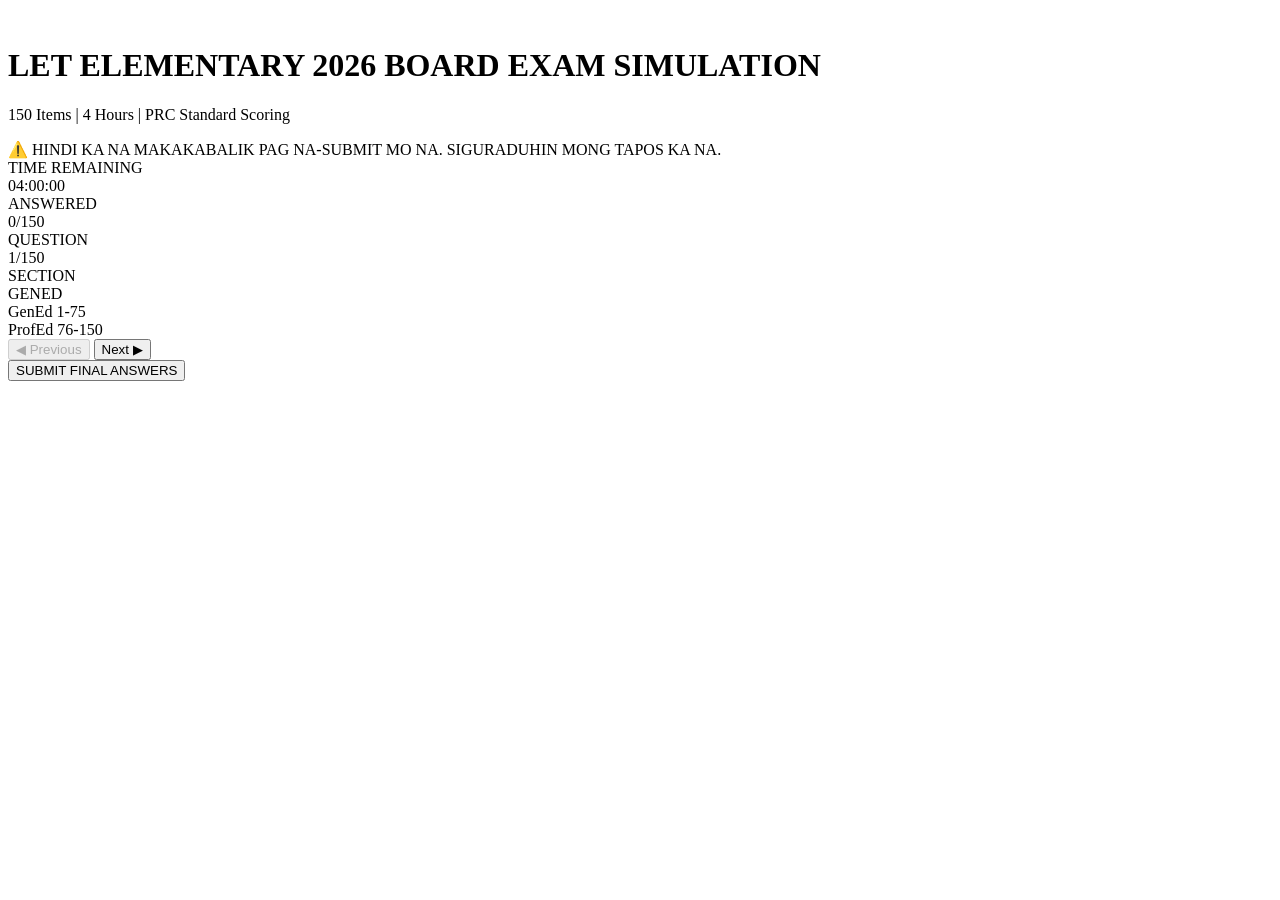
<file: let-exam.html>
‎<!DOCTYPE html>
‎<html lang="en">
‎<head>
‎    <meta charset="UTF-8">
‎    <meta name="viewport" content="width=device-width, initial-scale=1.0">
‎    <title>LET Elementary 2026 - FULL BOARD EXAM 150 Items</title>
‎    <style>
‎        * { margin: 0; padding: 0; box-sizing: border-box; }
‎        body { font-family: 'Segoe UI', Arial, sans-serif; background: #1a202c; padding: 15px; color: #1a202c; }
‎        .container { max-width: 900px; margin: 0 auto; background: white; border-radius: 12px; overflow: hidden; }
‎        .header { background: linear-gradient(135deg, #c53030, #9b2c2c); color: white; padding: 25px; text-align: center; }
‎        .header h1 { font-size: 26px; margin-bottom: 5px; }
‎        .header p { opacity: 0.9; }
‎        .warning { background: #fed7d7; color: #742a2a; padding: 12px; text-align: center; font-weight: bold; font-size: 14px; }
‎        .stats { display: flex; justify-content: space-around; background: #2d3748; color: white; padding: 15px; flex-wrap: wrap; }
‎        .stat-box { text-align: center; margin: 5px 15px; }
‎        .stat-box .label { font-size: 12px; opacity: 0.8; }
‎        .stat-box .value { font-size: 20px; font-weight: bold; }
‎        .timer { color: #fbd38d!important; }
‎        .progress-bar { background: #4a5568; height: 6px; }
‎        .progress-fill { background: #48bb78; height: 100%; width: 0%; transition: width 0.3s; }
‎        .quiz-area { padding: 25px; min-height: 450px; }
‎        .question { margin-bottom: 25px; padding: 20px; background: #f7fafc; border-radius: 8px; border-left: 4px solid #c53030; display: none; }
‎        .question.active { display: block; }
‎        .question h3 { margin-bottom: 15px; font-size: 16px; line-height: 1.6; }
‎        .options label { display: block; padding: 14px; margin: 10px 0; background: white; border: 2px solid #cbd5e0; border-radius: 6px; cursor: pointer; transition: all 0.2s; }
‎        .options label:hover { border-color: #c53030; background: #fff5f5; }
‎        .options input[type="radio"] { margin-right: 12px; transform: scale(1.2); }
‎        .nav-buttons { display: flex; justify-content: space-between; padding: 20px 25px; background: #f7fafc; gap: 10px; }
‎        button { padding: 14px 28px; border: none; border-radius: 6px; font-weight: bold; cursor: pointer; font-size: 15px; flex: 1; }
‎        .btn-prev { background: #a0aec0; color: white; }
‎        .btn-next { background: #c53030; color: white; }
‎        .btn-submit { background: #38a169; color: white; width: calc(100% - 50px); margin: 0 25px 25px; font-size: 18px; }
‎        button:disabled { opacity: 0.4; cursor: not-allowed; }
‎        .result { display: none; padding: 30px; text-align: center; }
‎        .result.show { display: block; }
‎        .result-card { background: #f7fafc; padding: 30px; border-radius: 10px; margin: 15px 0; }
‎        .pass { border: 4px solid #38a169; color: #22543d; }
‎        .fail { border: 4px solid #e53e3e; color: #742a2a; }
‎        .score-big { font-size: 56px; font-weight: bold; margin: 20px 0; }
‎        .breakdown { display: grid; grid-template-columns: 1fr 1fr; gap: 20px; margin-top: 25px; }
‎        .breakdown div { background: white; padding: 20px; border-radius: 8px; border: 2px solid #e2e8f0; }
‎        .legend { display: flex; justify-content: center; gap: 20px; padding: 15px; background: #edf2f7; flex-wrap: wrap; }
‎        .legend-item { display: flex; align-items: center; gap: 8px; font-size: 13px; }
‎        .legend-box { width: 20px; height: 20px; border-radius: 3px; }
‎        @media (max-width: 600px) { .breakdown { grid-template-columns: 1fr; } .stats { font-size: 13px; } .nav-buttons { flex-direction: column; } }
‎        @keyframes blink { 0%, 100% { opacity: 1; } 50% { opacity: 0.3; } }
‎    </style>
‎</head>
<body>
    <div class="container">
        <div class="header">
            <h1>LET ELEMENTARY 2026 BOARD EXAM SIMULATION</h1>
            <p>150 Items | 4 Hours | PRC Standard Scoring</p>
        </div>

        <div class="warning">
            ⚠️ HINDI KA NA MAKAKABALIK PAG NA-SUBMIT MO NA. SIGURADUHIN MONG TAPOS KA NA.
        </div>

        <div class="stats">
            <div class="stat-box">
                <div class="label">TIME REMAINING</div>
                <div class="value timer" id="timer">04:00:00</div>
            </div>
            <div class="stat-box">
                <div class="label">ANSWERED</div>
                <div class="value"><span id="answered">0</span>/150</div>
            </div>
            <div class="stat-box">
                <div class="label">QUESTION</div>
                <div class="value"><span id="current">1</span>/150</div>
            </div>
            <div class="stat-box">
                <div class="label">SECTION</div>
                <div class="value" id="section">GENED</div>
            </div>
        </div>

        <div class="progress-bar"><div class="progress-fill" id="progressFill"></div></div>

        <div class="legend">
            <div class="legend-item"><div class="legend-box" style="background: #c53030;"></div> GenEd 1-75</div>
            <div class="legend-item"><div class="legend-box" style="background: #2b6cb0;"></div> ProfEd 76-150</div>
        </div>

        <div class="quiz-area" id="quizArea"></div>

        <div class="nav-buttons">
            <button class="btn-prev" onclick="prevQuestion()" id="prevBtn" disabled>◀ Previous</button>
            <button class="btn-next" onclick="nextQuestion()" id="nextBtn">Next ▶</button>
        </div>

        <button class="btn-submit" onclick="confirmSubmit()" id="submitBtn">SUBMIT FINAL ANSWERS</button>

        <div class="result" id="resultArea"></div>
    </div>

<script>
const questions = [
    {q:"1. Alin ang may wastong gamit ng gitling?",a:"B",o:["Nag-aral mabuti","Mag-aaral ako","Pag-asa ng bayan","Bawat-isa"]},
    {q:"2. \"It takes two to tango\" means:",a:"B",o:["Dancing needs a partner","Both parties are responsible","Two is better than one","Tango is for couples"]},
    {q:"3. Which sentence is grammatically correct?",a:"B",o:["She don't like coffee.","She doesn't like coffee.","She not like coffee.","She no like coffee."]},
    {q:"4. The plural form of \"child\" is:",a:"B",o:["Childs","Children","Childes","Childrens"]},
    {q:"5. Choose the synonym of \"Benevolent\":",a:"B",o:["Cruel","Kind","Selfish","Angry"]},
    {q:"6. What is the antonym of \"Expand\"?",a:"C",o:["Grow","Increase","Contract","Enlarge"]},
    {q:"7. Identify the figure of speech: \"The wind whispered through the trees.\"",a:"B",o:["Simile","Personification","Metaphor","Hyperbole"]},
    {q:"8. Which is a proper noun?",a:"B",o:["city","Manila","country","river"]},
    {q:"9. \"She is as brave as a lion.\" This is:",a:"A",o:["Simile","Metaphor","Personification","Alliteration"]},
    {q:"10. What is the past tense of \"go\"?",a:"B",o:["Goed","Went","Gone","Going"]},
    {q:"11. Choose the correct spelling:",a:"B",o:["Recieve","Receive","Recive","Receve"]},
    {q:"12. The main idea of a paragraph is found in the:",a:"A",o:["Topic sentence","Supporting details","Conclusion","Title"]},
    {q:"13. \"Neither John nor Mary ___ coming.\"",a:"B",o:["are","is","were","have"]},
    {q:"14. Which word is an adverb?",a:"C",o:["Happy","Happiness","Happily","Happen"]},
    {q:"15. \"To be or not to be\" is from:",a:"A",o:["Hamlet","Romeo and Juliet","Macbeth","Othello"]},
    {q:"16. Sino ang sumulat ng 'Florante at Laura'?",a:"A",o:["Francisco Balagtas","Jose Rizal","Lope K. Santos","Amado Hernandez"]},
    {q:"17. Ang \"anak-pawis\" ay nangangahulugang:",a:"B",o:["Anak na tamad","Manggagawa","Anak na masipag","Mahirap"]},
    {q:"18. Alin ang tambalang salita?",a:"B",o:["Maganda","Bahaghari","Tumakbo","Malaki"]},
    {q:"19. Ang wastong baybay ng \"kasiyahan\" ay:",a:"B",o:["Kasiyahann","Kasiyahan","Kasayahan","Kasyahan"]},
    {q:"20. \"Ang hindi marunong lumingon sa pinanggalingan...\" ay kay:",a:"A",o:["Jose Rizal","Andres Bonifacio","Emilio Jacinto","Apolinario Mabini"]},
    {q:"21. Uri ng pangungusap na nagsasaad ng damdamin:",a:"C",o:["Patanong","Pautos","Padamdam","Pasalaysay"]},
    {q:"22. Ang \"Noli Me Tangere\" ay sinulat ni:",a:"A",o:["Jose Rizal","Marcelo H. del Pilar","Graciano Lopez Jaena","Antonio Luna"]},
    {q:"23. Alin ang HINDI bahagi ng pananalita?",a:"C",o:["Pangngalan","Pandiwa","Parirala","Pang-uri"]},
    {q:"24. Ang \"makata\" ay:",a:"B",o:["Mang-aawit","Manunulat ng tula","Mananalaysay","Mandudula"]},
    {q:"25. Tayutay: \"Ang kanyang ngiti ay araw sa tag-ulan\"",a:"B",o:["Pagtutulad","Metapora","Pagmamalabis","Pagsasatao"]},
    {q:"26. Ang wikang pambansa ng Pilipinas ay:",a:"B",o:["Tagalog","Filipino","Ingles","Espanyol"]},
    {q:"27. Kailan ang Buwan ng Wika?",a:"B",o:["Hulyo","Agosto","Setyembre","Hunyo"]},
    {q:"28. Ang \"ma\" sa \"maganda\" ay:",a:"A",o:["Unlapi","Gitlapi","Hulapi","Kabilaan"]},
    {q:"29. Alin ang diptonggo?",a:"B",o:["aa","aw","ii","oo"]},
    {q:"30. \"Sumulat\" ay nasa aspetong:",a:"C",o:["Perpektibo","Imperpektibo","Kontemplatibo","Pawatas"]},
    {q:"31. What is 15% of 200?",a:"C",o:["15","20","30","35"]},
    {q:"32. Solve: 2x - 8 = 10",a:"B",o:["1","9","18","26"]},
    {q:"33. Area of rectangle 8m x 5m:",a:"C",o:["13 m²","26 m²","40 m²","80 m²"]},
    {q:"34. Next in sequence: 2, 4, 8, 16, ___?",a:"C",o:["20","24","32","64"]},
    {q:"35. Simplify: 3/4 + 1/2",a:"B",o:["4/6","5/4","3/8","4/8"]},
    {q:"36. Square root of 144:",a:"B",o:["11","12","13","14"]},
    {q:"37. If dozen eggs = ₱96, one egg =?",a:"B",o:["₱6","₱8","₱9","₱12"]},
    {q:"38. 25% as fraction:",a:"C",o:["1/2","1/3","1/4","1/5"]},
    {q:"39. Perimeter of square side 6cm:",a:"C",o:["12 cm","18 cm","24 cm","36 cm"]},
    {q:"40. 3³ equals:",a:"C",o:["6","9","27","81"]},
    {q:"41. Average of 10, 20, 30:",a:"B",o:["15","20","25","60"]},
    {q:"42. Degrees in a triangle:",a:"B",o:["90°","180°","270°","360°"]},
    {q:"43. Convert 0.75 to percent:",a:"B",o:["7.5%","75%","0.75%","750%"]},
    {q:"44. If 5x = 35, x =?",a:"C",o:["5","6","7","30"]},
    {q:"45. LCM of 4 and 6:",a:"C",o:["2","10","12","24"]},
    {q:"46. The smallest unit of life:",a:"B",o:["Atom","Cell","Tissue","Organ"]},
    {q:"47. Process by which plants make food:",a:"B",o:["Respiration","Photosynthesis","Transpiration","Germination"]},
    {q:"48. Planet closest to the sun:",a:"A",o:["Mercury","Venus","Earth","Mars"]},
    {q:"49. Water boils at:",a:"C",o:["0°C","50°C","100°C","212°C"]},
    {q:"50. Which is NOT a state of matter?",a:"D",o:["Solid","Liquid","Gas","Energy"]},
    {q:"51. Human heart has how many chambers?",a:"C",o:["2","3","4","5"]},
    {q:"52. Chemical symbol for Gold:",a:"C",o:["Go","Gd","Au","Ag"]},
    {q:"53. Layer of Earth we live on:",a:"A",o:["Crust","Mantle","Outer Core","Inner Core"]},
    {q:"54. Force that pulls objects to Earth:",a:"B",o:["Magnetism","Gravity","Friction","Inertia"]},
    {q:"55. Gas humans breathe in:",a:"B",o:["Carbon dioxide","Oxygen","Nitrogen","Hydrogen"]},
    {q:"56. Largest organ of human body:",a:"C",o:["Liver","Brain","Skin","Lung"]},
    {q:"57. H2O is the formula for:",a:"C",o:["Hydrogen","Oxygen","Water","Salt"]},
    {q:"58. Animals that eat only plants:",a:"A",o:["Herbivores","Carnivores","Omnivores","Decomposers"]},
    {q:"59. What causes day and night?",a:"B",o:["Earth's revolution","Earth's rotation","Moon's rotation","Sun's movement"]},
    {q:"60. Three R's of waste management:",a:"A",o:["Reduce, Reuse, Recycle","Read, Write, Arithmetic","Run, Rest, Recover","Remove, Replace, Repair"]},
    {q:"61. The smallest continent:",a:"C",o:["Europe","Antarctica","Australia","South America"]},
    {q:"62. \"Ama ng Wikang Pambansa\":",a:"B",o:["Jose Rizal","Manuel L. Quezon","Andres Bonifacio","Emilio Aguinaldo"]},
    {q:"63. Unang republika sa Asya:",a:"A",o:["Unang Republika ng Pilipinas","Republika ng China","Republika ng India","Republika ng Japan"]},
    {q:"64. Pinakamataas na batas ng Pilipinas:",a:"B",o:["Civil Code","Constitution","Penal Code","Family Code"]},
    {q:"65. Araw ng Kalayaan:",a:"B",o:["Hunyo 12, 1896","Hunyo 12, 1898","Hulyo 4, 1946","Agosto 30, 1896"]},
    {q:"66. Longest river sa Pilipinas:",a:"B",o:["Pasig River","Cagayan River","Agusan River","Pampanga River"]},
    {q:"67. Ilang rehiyon meron ang Pilipinas?",a:"C",o:["16","17","18","19"]},
    {q:"68. Sumulat ng \"Mi Ultimo Adios\":",a:"A",o:["Jose Rizal","Andres Bonifacio","Marcelo H. del Pilar","Emilio Jacinto"]},
    {q:"69. Pag-aaral ng population:",a:"B",o:["Geography","Demography","Anthropology","Sociology"]},
    {q:"70. Capital ng Australia:",a:"C",o:["Sydney","Melbourne","Canberra","Perth"]},
    {q:"71. Utak ng computer:",a:"B",o:["RAM","CPU","Hard Drive","Motherboard"]},
    {q:"72. \"WWW\" means:",a:"B",o:["World Wide Weather","World Wide Web","World Web Wide","Wide World Web"]},
    {q:"73. Shortcut para mag-copy:",a:"B",o:["Ctrl + X","Ctrl + C","Ctrl + V","Ctrl + P"]},
    {q:"74..docx ay file ng:",a:"B",o:["Excel","Microsoft Word","PowerPoint","PDF"]},
    {q:"75. Program na sumisira sa computer:",a:"C",o:["Software","Application","Virus/Malware","Driver"]},
    {q:"76. Ayon sa RA 7836, qualified mag-LET:",a:"B",o:["High school graduate","Bachelor's degree holder in Educ or with 18 units ProfEd","Kahit sino","Master's degree holder lang"]},
    {q:"77. Code of Ethics for Professional Teachers ay nasa:",a:"B",o:["RA 4670","Board Resolution No. 435 s. 1997","RA 7836","RA 10533"]},
    {q:"78. Alin ang HINDI 21st Century Skill?",a:"B",o:["Critical thinking","Rote memorization","Collaboration","Creativity"]},
    {q:"79. Magna Carta for Public School Teachers:",a:"A",o:["RA 4670","RA 7836","RA 9155","RA 10533"]},
    {q:"80. Minimum teaching load ng public teacher:",a:"C",o:["4 hours","5 hours","6 hours","8 hours"]},
    {q:"81. CPD units for license renewal:",a:"B",o:["15 units","45 units every 3 years","30 units","60 units"]},
    {q:"82. Sino dapat mag-evaluate sa teacher?",a:"C",o:["Students lang","Principal lang","Multiple: peer, self, supervisor, students","Parents lang"]},
    {q:"83. Enhanced Basic Education Act:",a:"C",o:["RA 7836","RA 9155","RA 10533","RA 10912"]},
    {q:"84. \"Loco Parentis\" means:",a:"B",o:["Mahal ng teacher ang students","Teacher stands as parent sa school","Parents dapat magturo","Students dapat sumunod"]},
    {q:"85. Validity ng PRC license:",a:"B",o:["1 year","3 years","5 years","Lifetime"]},
    {q:"86. Ayon kay Piaget, 2-7 years old:",a:"B",o:["Sensorimotor","Preoperational","Concrete Operational","Formal Operational"]},
    {q:"87. Ayon kay Erikson, conflict ng adolescence:",a:"C",o:["Trust vs Mistrust","Autonomy vs Shame","Identity vs Role Confusion","Intimacy vs Isolation"]},
    {q:"88. Ayon kay Vygotsky, ZPD ay:",a:"B",o:["Kayang gawin mag-isa","Agwat ng kayang gawin mag-isa vs with help","Hindi kayang gawin","Kayang gawin ng teacher"]},
    {q:"89. Ayon kay Kohlberg, pinakamataas na moral level:",a:"C",o:["Pre-conventional","Conventional","Post-conventional","Pre-moral"]},
    {q:"90. \"Tabula rasa\" ni Locke:",a:"B",o:["Bata ay mayaman","Bata ay blank slate","Bata ay matalino","Bata ay masama"]},
    {q:"91. \"Scaffolding\" sa education:",a:"B",o:["Pag-build ng school","Temporary support para matuto","Pag-akyat sa hagdan","Pag-suspend ng student"]},
    {q:"92. Ayon kay Gardner, ilang multiple intelligences?",a:"C",o:["7","8","9","10"]},
    {q:"93. \"Cephalocaudal\" development:",a:"A",o:["Head to toe development","Toe to head","Center to outside","Outside to center"]},
    {q:"94. \"Proximodistal\" development:",a:"B",o:["Head to toe","Center to extremities","Toe to head","Outside to center"]},
    {q:"95. Ayon kay Freud, ang \"id\" ay:",a:"B",o:["Moral component","Pleasure principle","Reality principle","Conscience"]},
    {q:"96. \"Constructivism\" naniniwala na:",a:"B",o:["Teacher ang source","Students construct their own knowledge","Memorization ang best","Wala nang turo"]},
    {q:"97. \"Behaviorism\" focus sa:",a:"B",o:["Mind","Observable behavior","Emotions","Dreams"]},
    {q:"98. \"Law of Effect\" ni Thorndike:",a:"B",o:["Practice makes perfect","Behavior na may reward, uulitin","Matututo pag ready","Bawal magkamali"]},
    {q:"99. \"Classical conditioning\" kay:",a:"A",o:["Pavlov","Skinner","Bandura","Piaget"]},
    {q:"100. \"Operant conditioning\" kay:",a:"B",o:["Pavlov","Skinner","Bandura","Bruner"]},
    {q:"101. \"Social learning theory\" kay:",a:"C",o:["Piaget","Vygotsky","Bandura","Maslow"]},
    {q:"102. Pinakamataas sa Maslow's Hierarchy:",a:"C",o:["Safety needs","Esteem needs","Self-actualization","Love/belonging"]},
    {q:"103. \"Zone of Proximal Development\" kay:",a:"B",o:["Piaget","Vygotsky","Bruner","Ausubel"]},
    {q:"104. \"Meaningful learning\" kay:",a:"B",o:["Bruner","Ausubel","Gagne","Bloom"]},
    {q:"105. \"Discovery learning\" kay:",a:"A",o:["Bruner","Ausubel","Gagne","Kohlberg"]},
    {q:"106. \"Formative assessment\" ginagawa:",a:"B",o:["Pagkatapos ng lesson","Habang nagtuturo para mag-adjust","End of quarter","End of year"]},
    {q:"107. \"Summative assessment\" ay:",a:"B",o:["Quiz lang","Assessment OF learning, sa dulo","Recitation","Seatwork"]},
    {q:"108. \"TOS\" means:",a:"B",o:["Test of Standards","Table of Specifications","Terms of Service","Type of Students"]},
    {q:"109. Test na nagko-compare ng student sa iba:",a:"A",o:["Norm-referenced","Criterion-referenced","Diagnostic","Placement"]},
    {q:"110. \"Rubric\" ginagamit sa:",a:"B",o:["Multiple choice","Performance-based assessment","True or False","Matching type"]},
    {q:"111. \"Validity\" ng test:",a:"B",o:["Consistent ba","Sinusukat ba talaga ang dapat sukatin","Madali ba","Mahaba ba"]},
    {q:"112. \"Reliability\" ng test:",a:"A",o:["Consistency ng results","Validity","Difficulty","Length"]},
    {q:"113. \"Portfolio assessment\" ay:",a:"B",o:["Isang exam lang","Collection ng student work over time","Quiz","Recitation"]},
    {q:"114. \"Diagnostic test\" ginagawa:",a:"A",o:["Bago mag-start para malaman prior knowledge","Pagkatapos ng lesson","Mid-quarter","End of year"]},
    {q:"115. Sa K-12, passing grade:",a:"B",o:["70","75","80","85"]},
    {q:"116. \"Hidden curriculum\" ay:",a:"B",o:["Nasa book","Unwritten, unofficial, implicit lessons","Nasa lesson plan","Nasa exam"]},
    {q:"117. \"Spiral curriculum\" kay:",a:"A",o:["Bruner","Tyler","Taba","Dewey"]},
    {q:"118. \"Tyler Rationale\" may ilan questions?",a:"B",o:["3","4","5","6"]},
    {q:"119. K-12 curriculum ilang taon?",a:"C",o:["10 years","11 years","13 years (K+6+4+2)","14 years"]},
    {q:"120. \"MTB-MLE\" ay:",a:"B",o:["Math curriculum","Mother Tongue-Based Multilingual Education","Music curriculum","MAPEH curriculum"]},
    {q:"121. \"Null curriculum\" ay:",a:"B",o:["Walang curriculum","Mga hindi tinuturo sa school","Extra curriculum","Hidden curriculum"]},
    {q:"122. \"Learning competencies\" ay:",a:"B",o:["Topics lang","Knowledge, skills, attitudes na dapat matutunan","Books lang","Exams lang"]},
    {q:"123. \"UbD\" means:",a:"B",o:["Universal by Design","Understanding by Design","United by Design","Under by Design"]},
    {q:"124. Grade 11-12 ay:",a:"B",o:["Junior High School","Senior High School","Elementary","College"]},
    {q:"125. \"SHS tracks\" sa K-12 ay ilan?",a:"B",o:["3","4","5","6"]},
    {q:"126. \"TPACK\" means:",a:"B",o:["Teaching Pack","Technological Pedagogical Content Knowledge","Teacher Planning and Curriculum Knowledge","Teaching Performance and Content Knowledge"]},
    {q:"127. \"Blended learning\" ay:",a:"C",o:["Pure online lang","Pure face-to-face lang","Combination ng online at face-to-face","Walang teacher"]},
    {q:"128. \"LMS\" ay:",a:"B",o:["Learning Made Simple","Learning Management System","Local Management School","Learning Module System"]},
    {q:"129. \"Synchronous learning\" ay:",a:"B",o:["Self-paced, kahit anong oras","Real-time, sabay-sabay","Walang internet","Walang teacher"]},
    {q:"130. \"ICT\" ay:",a:"B",o:["Internet Computer Technology","Information and Communications Technology","Integrated Computer Teaching","Information Class Technology"]},
    {q:"131. Unang step sa reading:",a:"A",o:["Phonemic awareness","Fluency","Comprehension","Vocabulary"]},
    {q:"132. \"Phonics\" ay:",a:"B",o:["Pagbasa ng mabilis","Letter-sound relationship","Pag-unawa sa binasa","Pagbigkas ng tula"]},
    {q:"133. \"Fluency\" sa reading:",a:"B",o:["Pag-unawa","Bilis, accuracy, at expression sa pagbasa","Pagkilala ng letra","Pag-memorize"]},
    {q:"134. \"Marungko Approach\" para sa:",a:"B",o:["Math","Pagbasa sa Filipino","Science","English"]},
    {q:"135. \"Cloze test\" ay:",a:"B",o:["Multiple choice","Fill in the blanks para ma-test comprehension","Oral reading","Spelling test"]},
    {q:"136. \"PTA\" ay:",a:"B",o:["Professional Teachers Association","Parents-Teachers Association","Principal Teachers Assembly","Public Teachers Alliance"]},
    {q:"137. Sino dapat unang kausapin kung may problem ang bata?",a:"C",o:["Principal agad","Superintendent","Classroom teacher/adviser","Mayor"]},
    {q:"138. \"Brigada eskwela\" ay:",a:"B",o:["Exam ng students","Bayanihan para maglinis/ayos ng school","Teacher training","Graduation"]},
    {q:"139. Pinakamagandang way para ma-involve ang parents:",a:"C",o:["Wag na kausapin","Pagalit lang pag may problema","Regular communication, positive at negative","Sa card day lang"]},
    {q:"140. \"SBM\" ay:",a:"B",o:["School Board Meeting","School-Based Management","Student Body Management","School Book Manual"]},
    {q:"141. \"Inclusive education\" ay:",a:"C",o:["For honors lang","For SPED lang","Lahat ng bata, may disability man o wala, nag-aaral together","For boys lang"]},
    {q:"142. \"Differentiated Instruction\" ay:",a:"B",o:["Pare-pareho turo sa lahat","Iba-ibang strategy based sa needs/level","Wala nang turo","Teacher lang magsasalita"]},
    {q:"143. \"Bloom's Taxonomy\" lowest level:",a:"A",o:["Remembering","Understanding","Applying","Creating"]},
    {q:"144. \"Bloom's Taxonomy\" highest level:",a:"D",o:["Remembering","Analyzing","Evaluating","Creating"]},
    {q:"145. \"Child Protection Policy\" nasa:",a:"B",o:["RA 7836","DepEd Order 40 s. 2012","RA 10533","RA 4670"]},
    {q:"146. \"Positive discipline\" ay:",a:"C",o:["Pamamalo","Pagmumura","Pag-guide ng behavior nang walang violence","Walang rules"]},
    {q:"147. \"Gender-fair\" classroom ay:",a:"C",o:["For girls lang","For boys lang","Equal opportunity at walang stereotype","Walang boys at girls"]},
    {q:"148. \"PPST\" ay:",a:"B",o:["Philippine Public School Teachers","Philippine Professional Standards for Teachers","Public Primary School Test","Professional Philippine School Test"]},
    {q:"149. Ilang domains sa PPST?",a:"C",o:["5","6","7","8"]},
    {q:"150. \"MATATAG Curriculum\" inilunsad noong:",a:"B",o:["2022","2023","2024","2025"]}
];

let currentQ = 0;
let answers = {};
let timeLeft = 4 * 60 * 60;
let timerInterval;
let examStarted = false;

function initQuiz() {
    if(!examStarted) {
        if(!confirm("Sigurado ka na? 4 HOURS ang exam na to. Pag nag-start ka, hindi na pwede i-pause.\n\nClick OK para mag-start.")) {
            return;
        }
        examStarted = true;
    }
    renderQuestion();
    startTimer();
    updateStats();
}

function renderQuestion() {
    const q = questions[currentQ];
    const sectionName = currentQ < 75? "GENED" : "PROFED";
    document.getElementById('section').textContent = sectionName;
    document.getElementById('section').style.color = currentQ < 75? "#c53030" : "#2b6cb0";

    const html = `
        <div class="question active">
            <h3>${q.q}</h3>
            <div class="options">
                ${q.o.map((opt, i) => `
                    <label>
                        <input type="radio" name="q${currentQ}" value="${String.fromCharCode(65+i)}"
                        ${answers[currentQ] === String.fromCharCode(65+i)? 'checked' : ''}
                        onchange="saveAnswer(${currentQ}, '${String.fromCharCode(65+i)}')">
                        ${String.fromCharCode(65+i)}. ${opt}
                    </label>
                `).join('')}
            </div>
        </div>
    `;
    document.getElementById('quizArea').innerHTML = html;
    document.getElementById('current').textContent = currentQ + 1;
    document.getElementById('prevBtn').disabled = currentQ === 0;
    document.getElementById('nextBtn').disabled = currentQ === 149;
    updateProgress();
}

function saveAnswer(qIndex, value) {
    answers[qIndex] = value;
    updateStats();
    updateProgress();
}

function updateStats() {
    document.getElementById('answered').textContent = Object.keys(answers).length;
}

function updateProgress() {
    const percent = (Object.keys(answers).length / 150) * 100;
    document.getElementById('progressFill').style.width = percent + '%';
}

function nextQuestion() {
    if(currentQ < 149) { currentQ++; renderQuestion(); }
}

function prevQuestion() {
    if(currentQ > 0) { currentQ--; renderQuestion(); }
}

function startTimer() {
    timerInterval = setInterval(() => {
        timeLeft--;
        let h = Math.floor(timeLeft / 3600);
        let m = Math.floor((timeLeft % 3600) / 60);
        let s = timeLeft % 60;
        document.getElementById('timer').textContent =
            `${String(h).padStart(2,'0')}:${String(m).padStart(2,'0')}:${String(s).padStart(2,'0')}`;

        if(timeLeft <= 300 && timeLeft > 0) {
            document.getElementById('timer').style.color = '#fc8181';
            document.getElementById('timer').style.animation = 'blink 1s infinite';
        }

        if(timeLeft <= 0) {
            clearInterval(timerInterval);
            alert("TIME'S UP! Automatic submit na.");
            submitExam();
        }
    }, 1000);
}

function confirmSubmit() {
    const unanswered = 150 - Object.keys(answers).length;
    if(unanswered > 0) {
        if(!confirm(`May ${unanswered} items ka pang HINDI nasagutan.\n\nSigurado ka bang i-submit mo na? HINDI KA NA MAKAKABALIK.`)) {
            return;
        }
    } else {
        if(!confirm("Lahat nasagutan mo na. FINAL SUBMIT NA BA? HINDI KA NA MAKAKABALIK.")) {
            return;
        }
    }
    submitExam();
}

function submitExam() {
    clearInterval(timerInterval);
    let genedScore = 0, profedScore = 0;

    questions.forEach((q, i) => {
        if(answers[i] === q.a) {
            if(i < 75) genedScore++;
            else profedScore++;
        }
    });

    let totalScore = genedScore + profedScore;
    let percentage = (totalScore / 150 * 100).toFixed(2);
    let genedPercent = (genedScore / 75 * 100).toFixed(2);
    let profedPercent = (profedScore / 75 * 100).toFixed(2);

    // PRC RULE: 75% overall + no subject below 50%
    let passed = percentage >= 75 && genedPercent >= 50 && profedPercent >= 50;

    document.querySelector('.quiz-area').style.display = 'none';
    document.querySelector('.nav-buttons').style.display = 'none';
    document.querySelector('.btn-submit').style.display = 'none';
    document.querySelector('.legend').style.display = 'none';

    let remarks = "";
    if(passed) {
        remarks = "🎉 CONGRATULATIONS! PASADO KA SA LET STANDARDS!";
    } else {
        if(percentage < 75) remarks = "😔 BAGSAK: Overall score below 75%";
        else if(genedPercent < 50) remarks = "😔 BAGSAK: GenEd below 50%";
        else if(profedPercent < 50) remarks = "😔 BAGSAK: ProfEd below 50%";
    }

    document.getElementById('resultArea').innerHTML = `
        <div class="result-card ${passed? 'pass' : 'fail'}">
            <h2>${remarks}</h2>
            <div class="score-big">${totalScore}/150</div>
            <h3>${percentage}% OVERALL RATING</h3>

            <div class="breakdown">
                <div style="border-color: ${genedPercent >= 50? '#38a169' : '#e53e3e'};">
                    <h4>GENERAL EDUCATION</h4>
                    <p style="font-size: 28px; font-weight: bold; margin: 10px 0;">${genedScore}/75</p>
                    <p style="font-size: 20px;">${genedPercent}%</p>
                    <p style="font-weight: bold; font-size: 16px; color: ${genedPercent >= 50? '#38a169' : '#e53e3e'}; margin-top: 10px;">
                        ${genedPercent >= 50? '✅ PASADO' : '❌ BAGSAK - Need 50%'}
                    </p>
                    <p style="font-size: 12px; color: #718096; margin-top: 5px;">Need: 38/75 minimum</p>
                </div>
                <div style="border-color: ${profedPercent >= 50? '#38a169' : '#e53e3e'};">
                    <h4>PROFESSIONAL EDUCATION</h4>
                    <p style="font-size: 28px; font-weight: bold; margin: 10px 0;">${profedScore}/75</p>
                    <p style="font-size: 20px;">${profedPercent}%</p>
                    <p style="font-weight: bold; font-size: 16px; color: ${profedPercent >= 50? '#38a169' : '#e53e3e'}; margin-top: 10px;">
                        ${profedPercent >= 50? '✅ PASADO' : '❌ BAGSAK - Need 50%'}
                    </p>
                    <p style="font-size: 12px; color: #718096; margin-top: 5px;">Need: 38/75 minimum</p>
                </div>
            </div>

            <div style="background: white; padding: 20px; border-radius: 8px; margin-top: 25px; text-align: left;">
                <h4 style="margin-bottom: 15px;">📋 PRC Passing Standards:</h4>
                <p>✓ <strong>General Average:</strong> 75% or higher (${totalScore >= 113? '✅ PASADO' : '❌ BAGSAK - Need 113/150'})</p>
                <p>✓ <strong>No subject below 50%:</strong> (${genedPercent >= 50 && profedPercent >= 50? '✅ PASADO' : '❌ BAGSAK'})</p>
                <br>
                <p><strong>Your Result:</strong> ${percentage}% overall | GenEd ${genedPercent}% | ProfEd ${profedPercent}%</p>
                <p><strong>Items Answered:</strong> ${Object.keys(answers).length}/150</p>
                <p><strong>Time Used:</strong> ${formatTimeUsed()}</p>
            </div>

            <br>
            <button onclick="location.reload()" style="background: #2b6cb0; color: white; padding: 15px 40px; font-size: 16px;">RETAKE EXAM</button>
            <p style="margin-top: 15px; font-size: 13px; color: #718096;">Tip: Review mo yung REVIEWER.HTML para makita explanations ng mga mali mo.</p>
        </div>
    `;
    document.getElementById('resultArea').classList.add('show');
    window.scrollTo(0, 0);
}

function formatTimeUsed() {
    const used = (4 * 60 * 60) - timeLeft;
    const h = Math.floor(used / 3600);
    const m = Math.floor((used % 3600) / 60);
    const s = used % 60;
    return `${h}h ${m}m ${s}s`;
}

// Add blinking animation for timer warning
const style = document.createElement('style');
style.textContent = `
    @keyframes blink {
        0%, 100% { opacity: 1; }
        50% { opacity: 0.3; }
    }
`;
document.head.appendChild(style);

// Auto-start
initQuiz();
</script>
</body>
</html>
</file>
